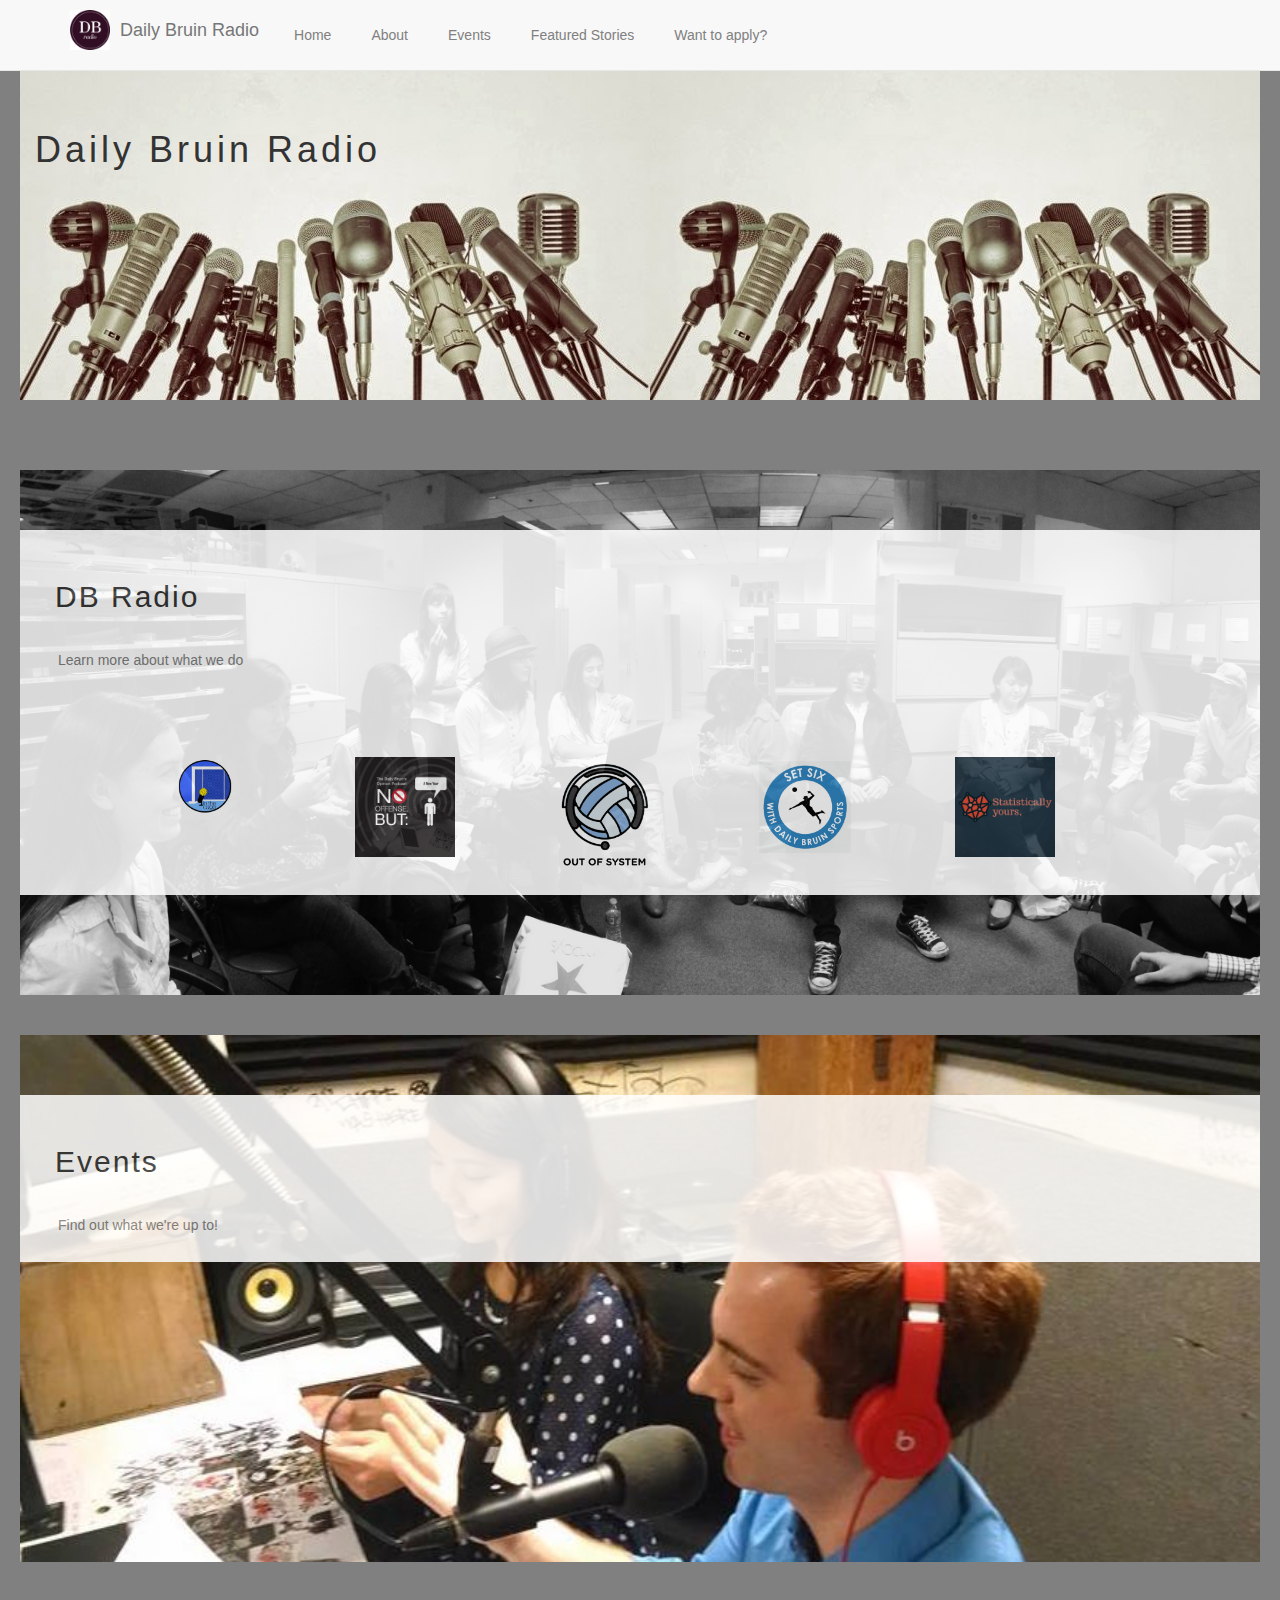
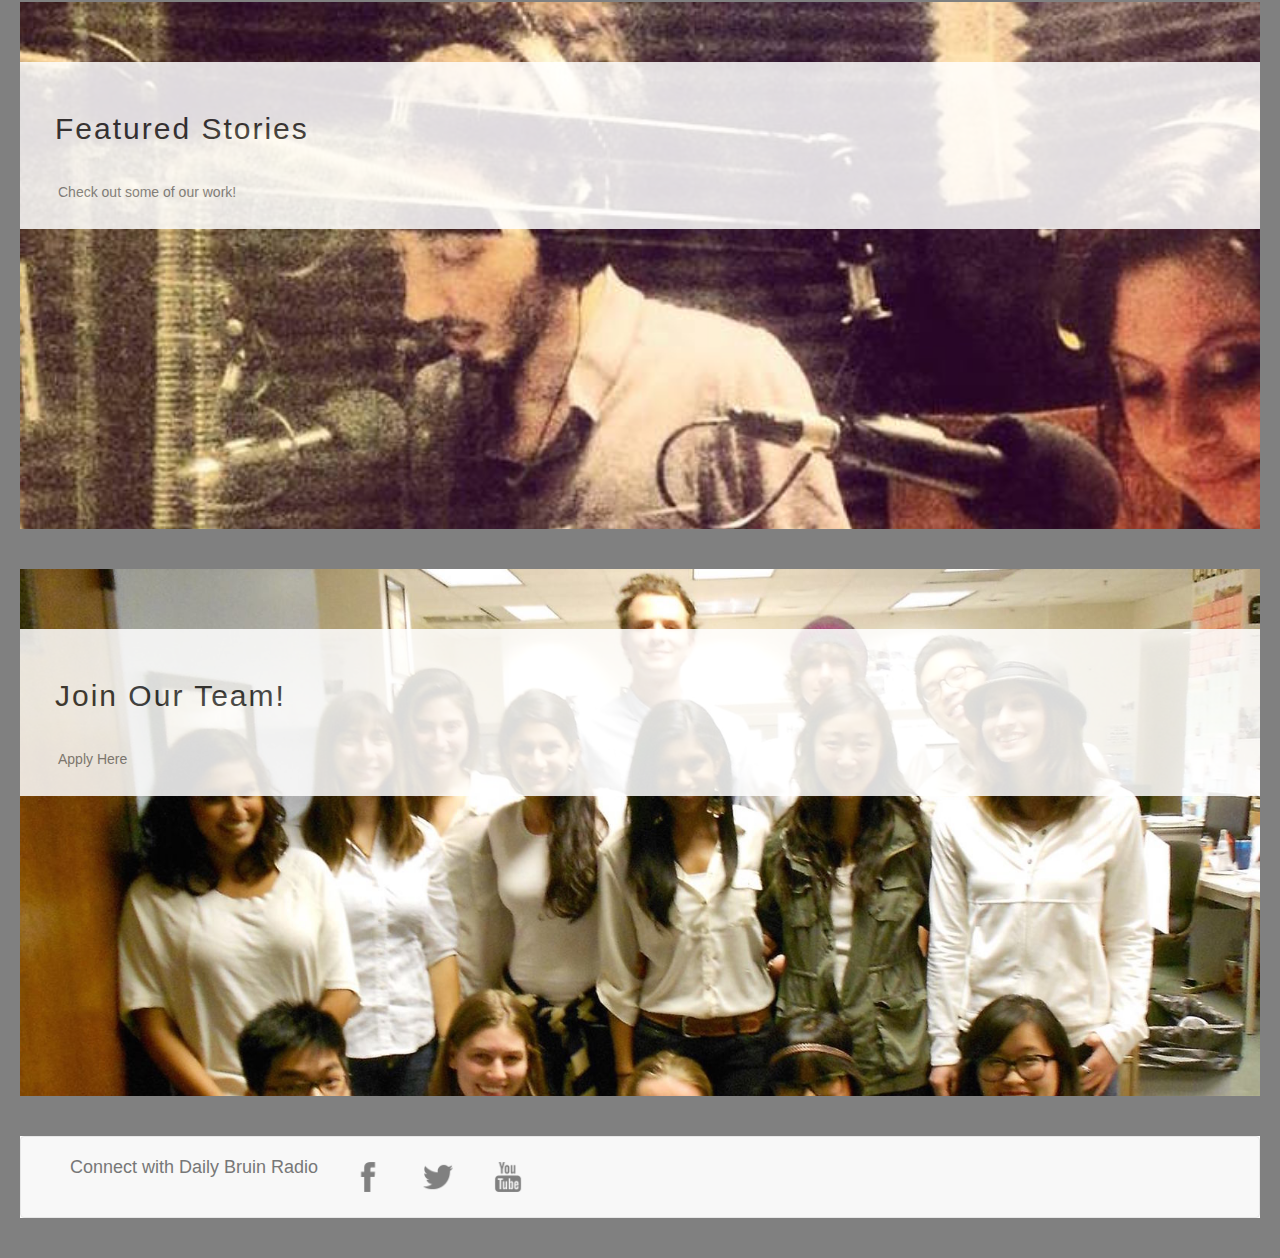
<file: index.html>
<!doctype html>
<html xmlns="http://www.w3.org/1999/xhtml">
     <head>
        <title>Daily Bruin Radio</title>
        
        
        <link href="style.css"
            rel= "stylesheet"
            type = "text/css"/>
        <link href='https://maxcdn.bootstrapcdn.com/bootstrap/3.3.7/css/bootstrap.min.css' rel='stylesheet' type='text/css' />
     </head>

     <body>

     <nav class="navbar navbar-default navbar-fixed-top">
      <div class="container">
        <div class="navbar-header">
        
        <img src = "DB_radio_logo.jpg" alt = "DB radio logo" id = "logo"/>
      
          <button type="button" class="navbar-toggle collapsed" data-toggle="collapse" data-target="#navbar" aria-expanded="false" aria-controls="navbar">
            <span class="sr-only">Toggle navigation</span>
            <span class="icon-bar"></span>
            <span class="icon-bar"></span>
            <span class="icon-bar"></span>
          </button>

          <a class="navbar-brand" href="index.html">Daily Bruin Radio</a>

        </div>
        <div id="navbar" class="navbar-collapse collapse">
          <ul class="nav navbar-nav">
            <li><a href="index.html">Home</a></li>
            <li><a href="about.html">About</a>
            <ul class="dropdown-menu">
                <li><a href="http://dailybruin.com/category/radio/">DB Website</a></li>
              </ul></li>
            <li><a href="events.html">Events</a></li>
            <li><a href="articles.html">Featured Stories</a></li>
            <li><a href="http://apply.uclastudentmedia.com/applications/daily-bruin/radio-journalist/">Want to apply?</a>
            </li>
          </ul>
         
        </div><!--/.nav-collapse -->
      </div>
    </nav>

     <div class = "container-fluid r_header" id ="header_pic">
         <div class = "row">
         <div class = "col-sm-12">
         <h1>Daily Bruin Radio</h1>
         </div>
         
         </div></div>


    <div class = "container-fluid r_content gray_header">
         <div class = "row">
         <div class = "col-sm-12">
         <p></p>
         </div></div></div>


    <div class = "container-fluid r_content" id = "about_pic">
         <div class = "row">
         <div class = "col-sm-12 subtitle">
         <h2>DB Radio</h2>
         <a class="btn" href = "about.html">Learn more about what we do</a><br/><br/><br/>
         </div></div>
<div class = "row subtitle">
<div class = "col-sm-1"></div>
<div class = "col-sm-2"><img src = "In The Cage.png" alt = "In The Cage logo" id = "thumbnail"/></div>
<div class = "col-sm-2"><img src = "No Offense 1.png" alt = "No Offense logo" id = "thumbnail"/></div>
<div class = "col-sm-2"><img src = "Out of System.png" alt = "Out of System logo" id = "thumbnail"/></div>
<div class = "col-sm-2"><img src = "Set Six.png" alt = "Set Six logo" id = "thumbnail"/></div>
<div class = "col-sm-2"><img src = "Statistically Yours.jpg" alt = "Statistically Yours logo" id = "thumbnail"/></div>
<div class = "col-sm-1"></div>
         </div></div>

         <div class = "container-fluid r_content gray">
         <div class = "row">
         <div class = "col-sm-12">
         <p></p>
         </div></div></div>

         <div class = "container-fluid r_content" id = "events_pic">
         <div class = "row">
         <div class = "col-sm-12 subtitle">
         <h2>Events</h2>
         <a class="btn" href = "events.html">Find out what we're up to!</a>
         </div></div></div>


         <div class = "container-fluid r_content gray">
         <div class = "row">
         <div class = "col-sm-12">
         <p></p>
         </div></div></div>

         <div class = "container-fluid r_content" id = "stories_pic">
        <div class = "row">
         <div class = "col-sm-12 subtitle">
         <h2>Featured Stories</h2>
         <a class="btn" href = "articles.html">Check out some of our work!</a>
        	 </div></div></div>

         <div class = "container-fluid r_content gray">
         <div class = "row">
         <div class = "col-sm-12">
         <p></p>
         </div></div></div>
   

    <div class = "container-fluid r_content" id = "apply_pic">
         <div class = "row">
         <div class = "col-sm-12 subtitle">
         <h2>Join Our Team!</h2>
         <a class="btn" href = "http://apply.uclastudentmedia.com/applications/daily-bruin/radio-journalist/">Apply Here</a>
         </div></div></div>

	
         </div></div></div>


<div class = "container-fluid r_content gray">
         <div class = "row">
         <div class = "col-sm-12">
         <p></p>
         </div></div></div>
<nav class="navbar navbar-default navbar-static-bottom">
      <div class="container">
        <div class="navbar-header">
          <button type="button" class="navbar-toggle collapsed" data-toggle="collapse" data-target="#navbar" aria-expanded="false" aria-controls="navbar">
            <span class="sr-only">Toggle navigation</span>
            <span class="icon-bar"></span>
            <span class="icon-bar"></span>
            <span class="icon-bar"></span>
          </button>
          <a class="navbar-brand" href="index.html"> Connect with Daily Bruin Radio</a>
        </div>
        <div id="navbar" class="navbar-collapse collapse">
          <ul class="nav navbar-nav">
            <li><a href ="https://www.facebook.com/dailybruinradio/"><img src = "Facebook.png" alt = "Facebook" class = "icon"/> </a></li>
            <li><a href= "https://twitter.com/dailybruinradio"><img src = "Twitter.png" alt = "Twitter" class = "icon"/></a></li>
            <li><a href="https://www.youtube.com/user/ucladailybruin"><img src = "Youtube.png" alt ="YouTube" class = "icon"/> </a></li>
          </ul>
         
        </div><!--/.nav-collapse -->
      </div>
    </nav>
    
    </body>
    </html>
</file>
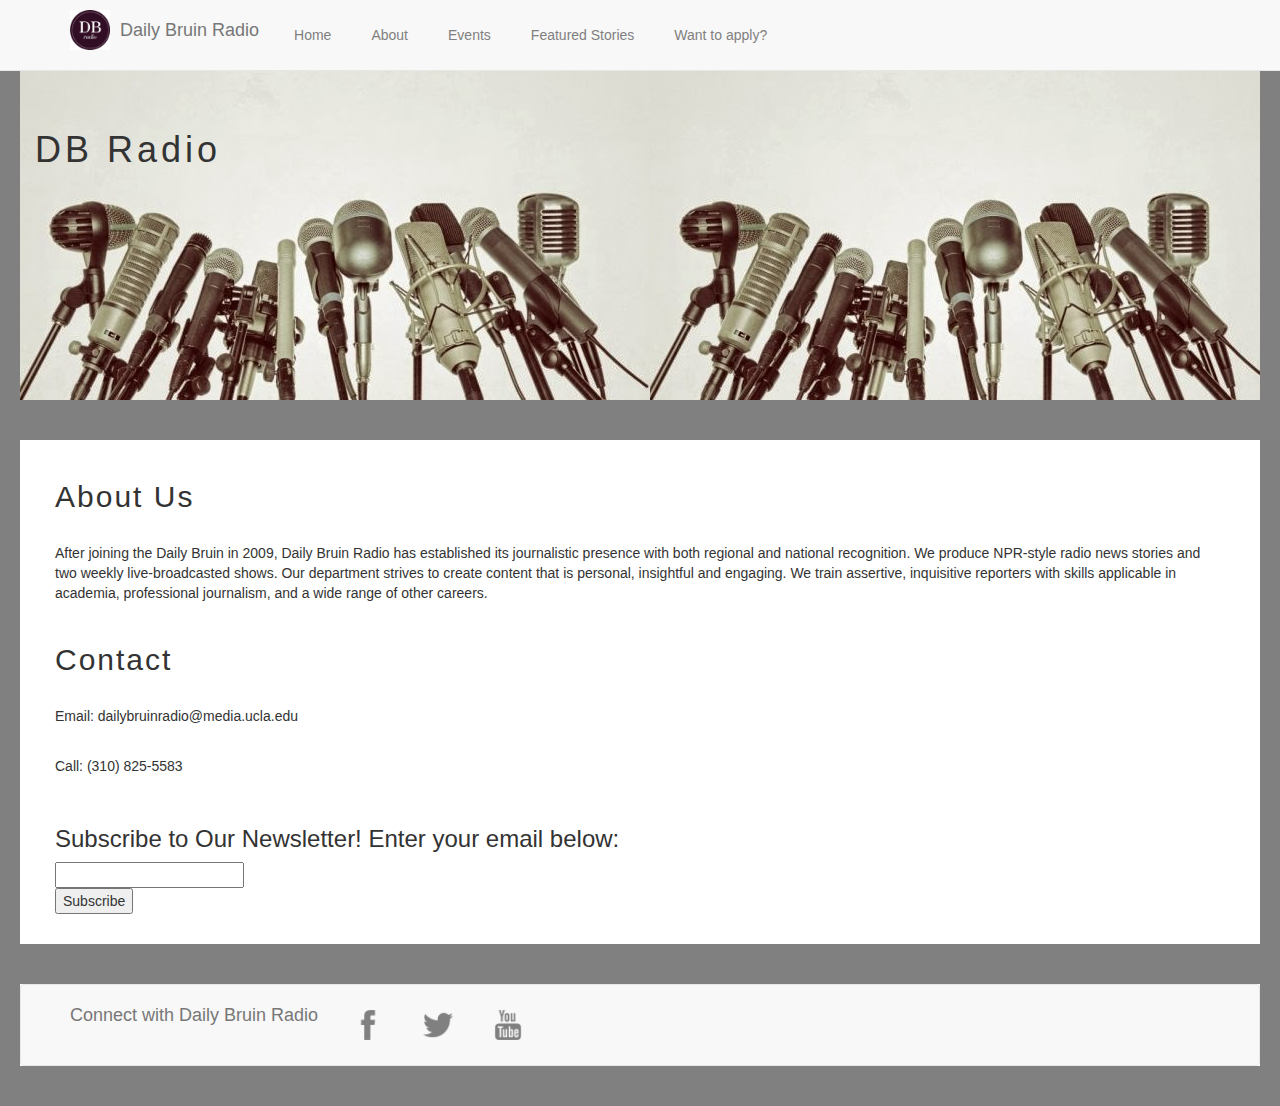
<file: about.html>
<!doctype html>
<html xmlns="http://www.w3.org/1999/xhtml">
     <head>
        <title>Daily Bruin Radio</title>
        
        
        <link href="style.css"
            rel= "stylesheet"
            type = "text/css"/>
        <link href='https://maxcdn.bootstrapcdn.com/bootstrap/3.3.7/css/bootstrap.min.css' rel='stylesheet' type='text/css' />
     </head>
<body>
<!--nav bar-->
    <nav class="navbar navbar-default navbar-fixed-top">
      <div class="container">
        <div class="navbar-header">
        
        <img src = "DB_radio_logo.jpg" alt = "DB radio logo" id = "logo"/>
      
          <button type="button" class="navbar-toggle collapsed" data-toggle="collapse" data-target="#navbar" aria-expanded="false" aria-controls="navbar">
            <span class="sr-only">Toggle navigation</span>
            <span class="icon-bar"></span>
            <span class="icon-bar"></span>
            <span class="icon-bar"></span>
          </button>

          <a class="navbar-brand" href="index.html">Daily Bruin Radio</a>

        </div>
        <div id="navbar" class="navbar-collapse collapse">
          <ul class="nav navbar-nav">
            <li><a href="index.html">Home</a></li>
            <li><a href="about.html">About</a>
            <ul class="dropdown-menu">
                <li><a href="http://dailybruin.com/category/radio/">DB Website</a></li>
              </ul></li>
            <li><a href="events.html">Events</a></li>
            <li><a href="articles.html">Featured Stories</a></li>
            <li><a href="http://apply.uclastudentmedia.com/applications/daily-bruin/radio-journalist/">Want to apply?</a>
            </li>
          </ul>
         
        </div><!--/.nav-collapse -->
      </div>
    </nav>


     <div class = "container-fluid r_header" id = "header_pic">
         <div class = "row">
         <div class = "col-sm-12">
         <h1>DB Radio</h1>
         </div></div></div>



     <div class = "container-fluid r_content gray">
         <div class = "row">
         <div class = "col-sm-12">
         <p></p>
         </div></div></div>


     <div class = "container-fluid r_content text">
         <div class = "row">
         <div class = "col-sm-12">
         <h2>About Us</h2>
         <p>After joining the Daily Bruin in 2009, Daily Bruin Radio has established its journalistic presence with both regional and national recognition. We produce NPR-style radio news stories and two weekly live-broadcasted shows. Our department strives to create content that is personal, insightful and engaging. We train assertive, inquisitive reporters with skills applicable in academia, professional journalism, and a wide range of other careers.</p>
         <h2>Contact</h2>
         <p>Email: dailybruinradio@media.ucla.edu</p>
         <p>Call: (310) 825-5583</p>
         <div class = "db_form">
         <h3>Subscribe to Our Newsletter! Enter your email below:</h3>
         <form>
			<input type = "email" name="email" 
 			oninput=" ">
 			</form>
		<button type = “button” > Subscribe </button></div>

         </div></div></div>



     <div class = "container-fluid r_content gray">
         <div class = "row">
         <div class = "col-sm-12">
         <p></p>
         </div></div></div>
         <!--footer-->
<nav class="navbar navbar-default navbar-static-bottom">
      <div class="container">
        <div class="navbar-header">
          <button type="button" class="navbar-toggle collapsed" data-toggle="collapse" data-target="#navbar" aria-expanded="false" aria-controls="navbar">
            <span class="sr-only">Toggle navigation</span>
            <span class="icon-bar"></span>
            <span class="icon-bar"></span>
            <span class="icon-bar"></span>
          </button>
          <a class="navbar-brand" href="index.html"> Connect with Daily Bruin Radio</a>
        </div>
        <div id="navbar" class="navbar-collapse collapse">
          <ul class="nav navbar-nav">
            <li><a href ="https://www.facebook.com/dailybruinradio/"><img src = "Facebook.png" alt = "Facebook" class = "icon"/> </a></li>
            <li><a href= "https://twitter.com/dailybruinradio"><img src = "Twitter.png" alt = "Twitter" class = "icon"/></a></li>
            <li><a href="https://www.youtube.com/user/ucladailybruin"><img src = "Youtube.png" alt ="YouTube" class = "icon"/> </a></li>
          </ul>
         
        </div><!--/.nav-collapse -->
      </div>
    </nav>
     </body>
 </html>
</file>
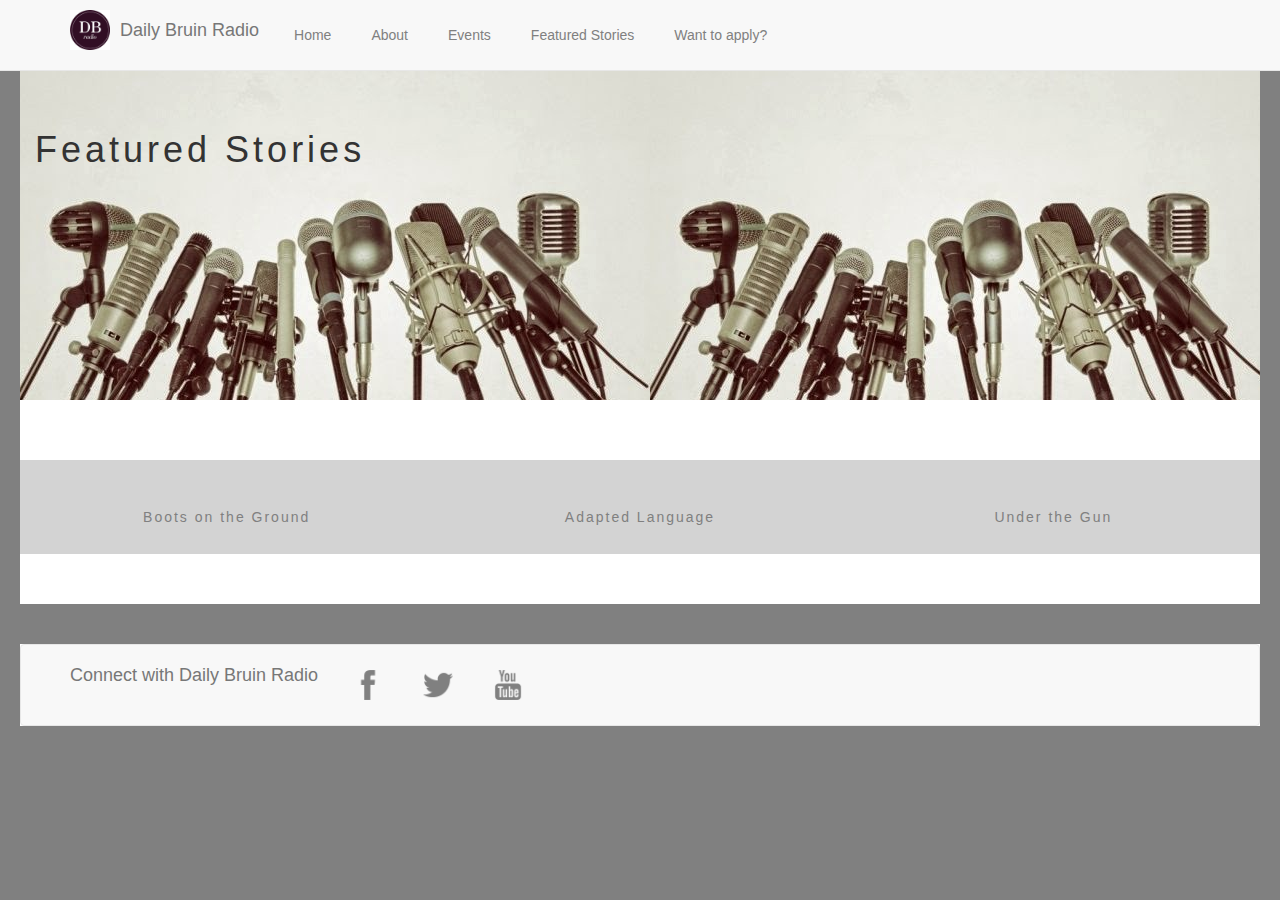
<file: articles.html>
<!doctype html>
<html xmlns="http://www.w3.org/1999/xhtml">
     <head>
        <title>Daily Bruin Radio</title>
        
        
        <link href="style.css"
            rel= "stylesheet"
            type = "text/css"/>
        <link href='https://maxcdn.bootstrapcdn.com/bootstrap/3.3.7/css/bootstrap.min.css' rel='stylesheet' type='text/css' />
     </head>
<body>
<!--nav bar-->
     <nav class="navbar navbar-default navbar-fixed-top">
      <div class="container">
        <div class="navbar-header">
        
        <img src = "DB_radio_logo.jpg" alt = "DB radio logo" id = "logo"/>
      
          <button type="button" class="navbar-toggle collapsed" data-toggle="collapse" data-target="#navbar" aria-expanded="false" aria-controls="navbar">
            <span class="sr-only">Toggle navigation</span>
            <span class="icon-bar"></span>
            <span class="icon-bar"></span>
            <span class="icon-bar"></span>
          </button>

          <a class="navbar-brand" href="index.html">Daily Bruin Radio</a>

        </div>
        <div id="navbar" class="navbar-collapse collapse">
          <ul class="nav navbar-nav">
            <li><a href="index.html">Home</a></li>
            <li><a href="about.html">About</a>
            <ul class="dropdown-menu">
                <li><a href="http://dailybruin.com/category/radio/">DB Website</a></li>
              </ul></li>
            <li><a href="events.html">Events</a></li>
            <li><a href="articles.html">Featured Stories</a></li>
            <li><a href="http://apply.uclastudentmedia.com/applications/daily-bruin/radio-journalist/">Want to apply?</a>
            </li>
          </ul>
         
        </div><!--/.nav-collapse -->
      </div>
    </nav>

     <div class = "container-fluid r_header" id =  "header_pic">
         <div class = "row">
         <div class = "col-sm-12">
         <h1>Featured Stories</h1>
         </div></div></div>

<div class = "container-fluid r_content">
          <div class = "row">
          <div class = "col-sm-4 article">
          <h2><a class="btn" href = "http://dailybruin.com/2016/04/20/boots-on-the-ground-the-long-march-ahead/">Boots on the Ground</a></h2>
            </div>
        <div class = "col-sm-4 article">
          <h2><a class="btn" href = "http://dailybruin.com/adapted-language/">Adapted Language</a></h2>
            </div>

            <div class = "col-sm-4 article">
         <h2><a class="btn" href = "http://dailybruin.com/under-the-gun/">Under the Gun</a></h2>
            </div>
         </div></div>

     <div class = "container-fluid r_content gray">
         <div class = "row">
         <div class = "col-sm-12">
         <p></p>
         </div></div></div>
         <!--footer-->
<nav class="navbar navbar-default navbar-static-bottom">
      <div class="container">
        <div class="navbar-header">
          <button type="button" class="navbar-toggle collapsed" data-toggle="collapse" data-target="#navbar" aria-expanded="false" aria-controls="navbar">
            <span class="sr-only">Toggle navigation</span>
            <span class="icon-bar"></span>
            <span class="icon-bar"></span>
            <span class="icon-bar"></span>
          </button>
          <a class="navbar-brand" href="index.html"> Connect with Daily Bruin Radio</a>
        </div>
        <div id="navbar" class="navbar-collapse collapse">
          <ul class="nav navbar-nav">
            <li><a href ="https://www.facebook.com/dailybruinradio/"><img src = "Facebook.png" alt = "Facebook" class = "icon"/> </a></li>
            <li><a href= "https://twitter.com/dailybruinradio"><img src = "Twitter.png" alt = "Twitter" class = "icon"/></a></li>
            <li><a href="https://www.youtube.com/user/ucladailybruin"><img src = "Youtube.png" alt ="YouTube" class = "icon"/> </a></li>
          </ul>
         
        </div><!--/.nav-collapse -->
      </div>
    </nav>
     </body>
 </html>
</file>
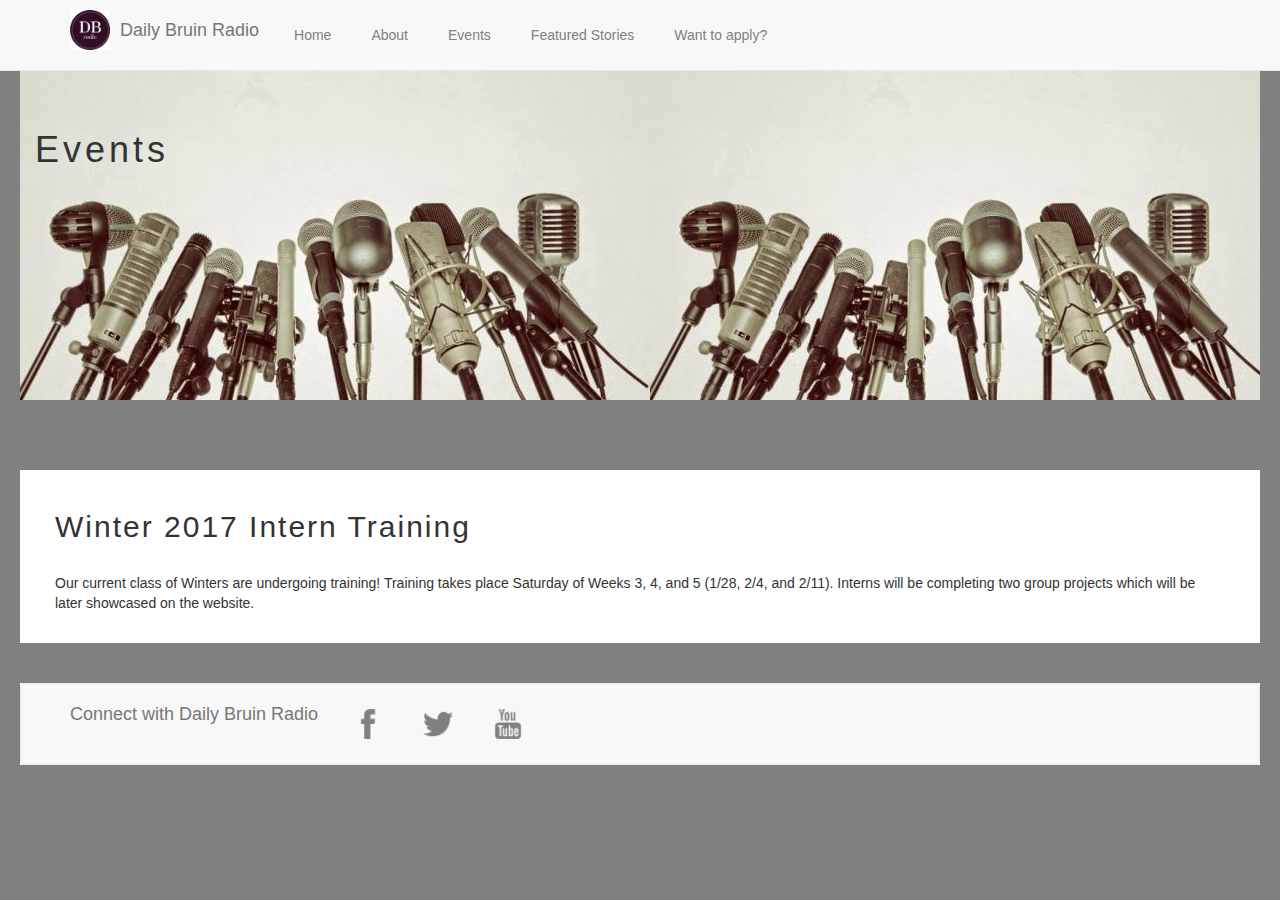
<file: events.html>
<!doctype html>
<html xmlns="http://www.w3.org/1999/xhtml">
     <head>
        <title>Daily Bruin Radio</title>
        
        
        <link href="style.css"
            rel= "stylesheet"
            type = "text/css"/>
        <link href='https://maxcdn.bootstrapcdn.com/bootstrap/3.3.7/css/bootstrap.min.css' rel='stylesheet' type='text/css' />
     </head>
<body>
<!--nav bar-->
    <nav class="navbar navbar-default navbar-fixed-top">
      <div class="container">
        <div class="navbar-header">
        
        <img src = "DB_radio_logo.jpg" alt = "DB radio logo" id = "logo"/>
      
          <button type="button" class="navbar-toggle collapsed" data-toggle="collapse" data-target="#navbar" aria-expanded="false" aria-controls="navbar">
            <span class="sr-only">Toggle navigation</span>
            <span class="icon-bar"></span>
            <span class="icon-bar"></span>
            <span class="icon-bar"></span>
          </button>

          <a class="navbar-brand" href="index.html">Daily Bruin Radio</a>

        </div>
        <div id="navbar" class="navbar-collapse collapse">
          <ul class="nav navbar-nav">
            <li><a href="index.html">Home</a></li>
            <li><a href="about.html">About</a>
            <ul class="dropdown-menu">
                <li><a href="http://dailybruin.com/category/radio/">DB Website</a></li>
              </ul></li>
            <li><a href="events.html">Events</a></li>
            <li><a href="articles.html">Featured Stories</a></li>
            <li><a href="http://apply.uclastudentmedia.com/applications/daily-bruin/radio-journalist/">Want to apply?</a>
            </li>
          </ul>
         
        </div><!--/.nav-collapse -->
      </div>
    </nav>


     <div class = "container-fluid r_header" id = "header_pic">
         <div class = "row">
         <div class = "col-sm-12">
         <h1>Events</h1>
         </div></div></div>



     <div class = "container-fluid r_content gray_header">
         <div class = "row">
         <div class = "col-sm-12">
         <p></p>
         </div></div></div>

 	 <div class = "container-fluid r_content text">
         <div class = "row">
         <div class = "col-sm-12">
         <h2>Winter 2017 Intern Training</h2>
         <p>Our current class of Winters are undergoing training! Training takes place Saturday of Weeks 3, 4, and 5 (1/28, 2/4, and 2/11). Interns will be completing two group projects which will be later showcased on the website.</p>
         </div></div></div>

     <div class = "container-fluid r_content gray">
         <div class = "row">
         <div class = "col-sm-12">
         <p></p>
         </div></div></div>
         <!--footer-->
<nav class="navbar navbar-default navbar-static-bottom">
      <div class="container">
        <div class="navbar-header">
          <button type="button" class="navbar-toggle collapsed" data-toggle="collapse" data-target="#navbar" aria-expanded="false" aria-controls="navbar">
            <span class="sr-only">Toggle navigation</span>
            <span class="icon-bar"></span>
            <span class="icon-bar"></span>
            <span class="icon-bar"></span>
          </button>
          <a class="navbar-brand" href="index.html"> Connect with Daily Bruin Radio</a>
        </div>
        <div id="navbar" class="navbar-collapse collapse">
          <ul class="nav navbar-nav">
            <li><a href ="https://www.facebook.com/dailybruinradio/"><img src = "Facebook.png" alt = "Facebook" class = "icon"/> </a></li>
            <li><a href= "https://twitter.com/dailybruinradio"><img src = "Twitter.png" alt = "Twitter" class = "icon"/></a></li>
            <li><a href="https://www.youtube.com/user/ucladailybruin"><img src = "Youtube.png" alt ="YouTube" class = "icon"/> </a></li>
          </ul>
         
        </div><!--/.nav-collapse -->
      </div>
    </nav>
     </body>
 </html>
</file>
<file: style.css>
* {
    font-family: 'Open Sans', sans-serif;
}

html, head, body{
    margin:0;
    padding:0;
    border:none;
}
html{
    background-color: #808080;
    padding: 20px;
    border:none;
    position: relative;
    min-height: 100%;
}

body{
    padding-top: 50px;
    background-color: #808080;
    margin-bottom: 100px;
}

h1 {
    font-family: 'Helvetica Nue', sans-serif;
    color: black;
    letter-spacing: 4px;
    font-weight: bold;
    margin:0;
}

h2 {
    font-family: 'Helvetica Nue', sans-serif;
    color: black;
    letter-spacing: 2px;
    font-weight: bold;
    margin: 10px;
    padding: 10px;
    
}

p {
    font-family: 'Open Sans', sans-serif;
    font-weight: 200;
}


#navbar{
    padding: 20px;
    height: 30px;
   
    list-style-type:none;
}


#navbar li {
    float:left;
}

#navbar li a{
    display: block;
    padding: 5px 20px;
    font-family: 'Open Sans', sans-serif;
    font-weight: 300;
    color:#808080;
    text-decoration: none;
}
#navbar li ul {
    display: none;
    background-color:#D3D3D3;
    list-style-type: none;
    
}

#navbar li:hover ul {
    display: block;
    position: absolute;
    margin-left:0;
    margin-top:0px;
    padding:0;
    
}

#navbar li:hover {
    background-color: #D3D3D3;
}

#navbar li:hover li {
    float:none;
    position:relative;
    background-color:#D3D3D3;
    
}

#navbar li:hover ul li a {
    padding: 5px;
    display:block;
    width:200px;
    text-indent: 10px;
    background-color:#D3D3D3;
}

#navbar li:hover ul li a:hover {
    background-color:white;
}
/*header section*/
.r_header{
    padding-top: 40px;
    padding-bottom: 50px;

}

/*content section*/
.r_content{
    padding-top: 60px;
    padding-bottom: 50px;
}

/*space between sections*/
.gray{
    background-color: #808080;
    padding: 0px;
}

.gray_header{
    background-color: #808080;
    padding: 15px;
}
/*button class*/
.btn{
    color:#808080;
    margin:10px;
    padding:10px;
}

.bottom{
    padding:30px;
}
.footer {
  position: absolute;
  bottom: 0;
  width: 100%;
  /* Set the fixed height of the footer here */
  height: 60px;
  background-color: #f5f5f5;
}

/*for footer nav bar*/
.container-fluid .text-muted {
  margin: 20px 0;
}

/*DB radio logo*/
#logo {
    width:50px;
    float:left;
    padding-right: 10px;
    padding-top: 10px;
}
/*also for formatting navbar*/
.navbar > .container .navbar-brand {
    margin-left: 5px;
    padding-top:20px;
}

/*background picture for header sections*/
#header_pic {
    background-image: url('microphones.jpg');
    padding-bottom: 220px;
}

#thumbnail{
    width:100px;
}

#events_pic{
    background-image: url('radio3.jpg');
    background-size: cover;
    padding-bottom: 300px;
}
#stories_pic{
    background-image: url('radio1.jpg');
    padding-bottom: 300px;
    background-size: cover;
}

#about_pic{
    background-image: url('radio5.jpg');
    background-size: cover;
   padding-bottom: 100px;
}

#apply_pic{
    background-image: url('radio4.jpg');
    background-size: cover;
   padding-bottom: 300px;
}

.icon {
    width:30px;
    height:30px;
    border:0
}
/*for articles*/
.article{
    background-color: #D3D3D3;
    text-align: center;
}

.col-sm-12 p, .db_form{
    padding:10px;
    margin:10px;
}

.r_content .r_content{
    padding-top:30px;
    padding-bottom: 30px;
}
.text{
    padding-top: 10px;
    padding-bottom: 10px;
}
.subtitle{
    background-color:white;
    opacity: .85;
    padding:20px;
}
</file>
